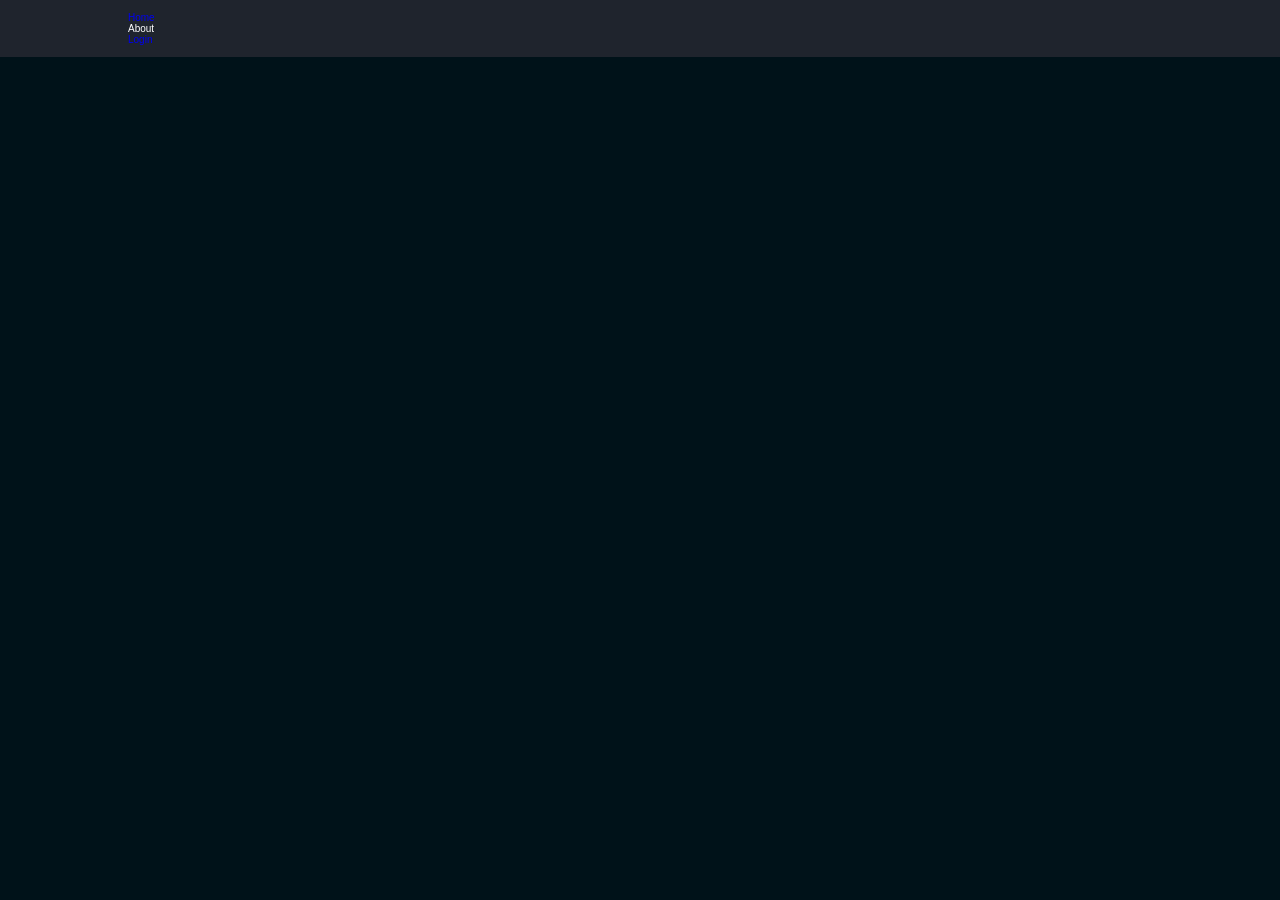
<file: about.html>
<!DOCTYPE html>
<html>
<head>
  <title>My first website!</title>
  <link rel="stylesheet" href="style.css">
</head>
<body>
  <header>
    <nav>
      <ul>
        <li><a href="index.html">Home</a></li>
        <li>About</li>
        <li><a href="login.html">Login</a></li>
      </ul>
    </nav>
  </header>
  <section>
    <h2>About</h2>
    <p>Lorem ipsum, dolor sit amet consectetur adipisicing elit. 
      Repudiandae dolores suscipit, repellat nostrum eos quia aliquid! 
      Explicabo dolorem itaque, hic autem illo, accusantium libero eum quo, 
      sequi architecto dolor laboriosam.</p>
  </section>
</body>
</html>
</file>
<file: style.css>
* {
  margin: 0;
  padding: 0;
  box-sizing: border-box;
  /* border: solid 1px greenyellow; */
  text-decoration: none;
  list-style: none;
  scroll-behavior: smooth;
  font-family: poppins, sans-serif;
}

html {
  font-size: 62.5%;
}

body {
  background: var(--dark-color);
  color: var(--white-text);
}

:root {
  --bg-color: #1f242d;
  --gold-color: #daa520;
  --light-grey: #d3d3d3;
  --dark-color: #001219;
  --white-text: #fff;
}

/* HEADER / NAVBAR */
header {
  position: fixed;
  top: 0;
  left: 0;
  width: 100%;
  padding: 1.2rem 10%;
  background: var(--bg-color);
  display: flex;
  justify-content: space-between;
  align-items: center;
  z-index: 100;
}

header img {
  height: 100px;
  width: auto;
}

.nav-links {
  display: flex;
  align-items: center;
}

.nav-links a {
  font-size: 2rem;
  color: var(--white-text);
  font-weight: 600;
  margin-left: 4rem;
  text-wrap: nowrap;
  border-bottom: 3px transparent;
  transition: 0.3s ease-in-out;
}

.nav-links a:hover {
  border-bottom: 3px solid var(--light-grey);
  color: var(--gold-color);
}

/* HOME */
.home {
  height: 100vh;
  display: flex;
  justify-content: center;
  align-items: center;
  flex-direction: column;
  text-align: center;
}
</file>
